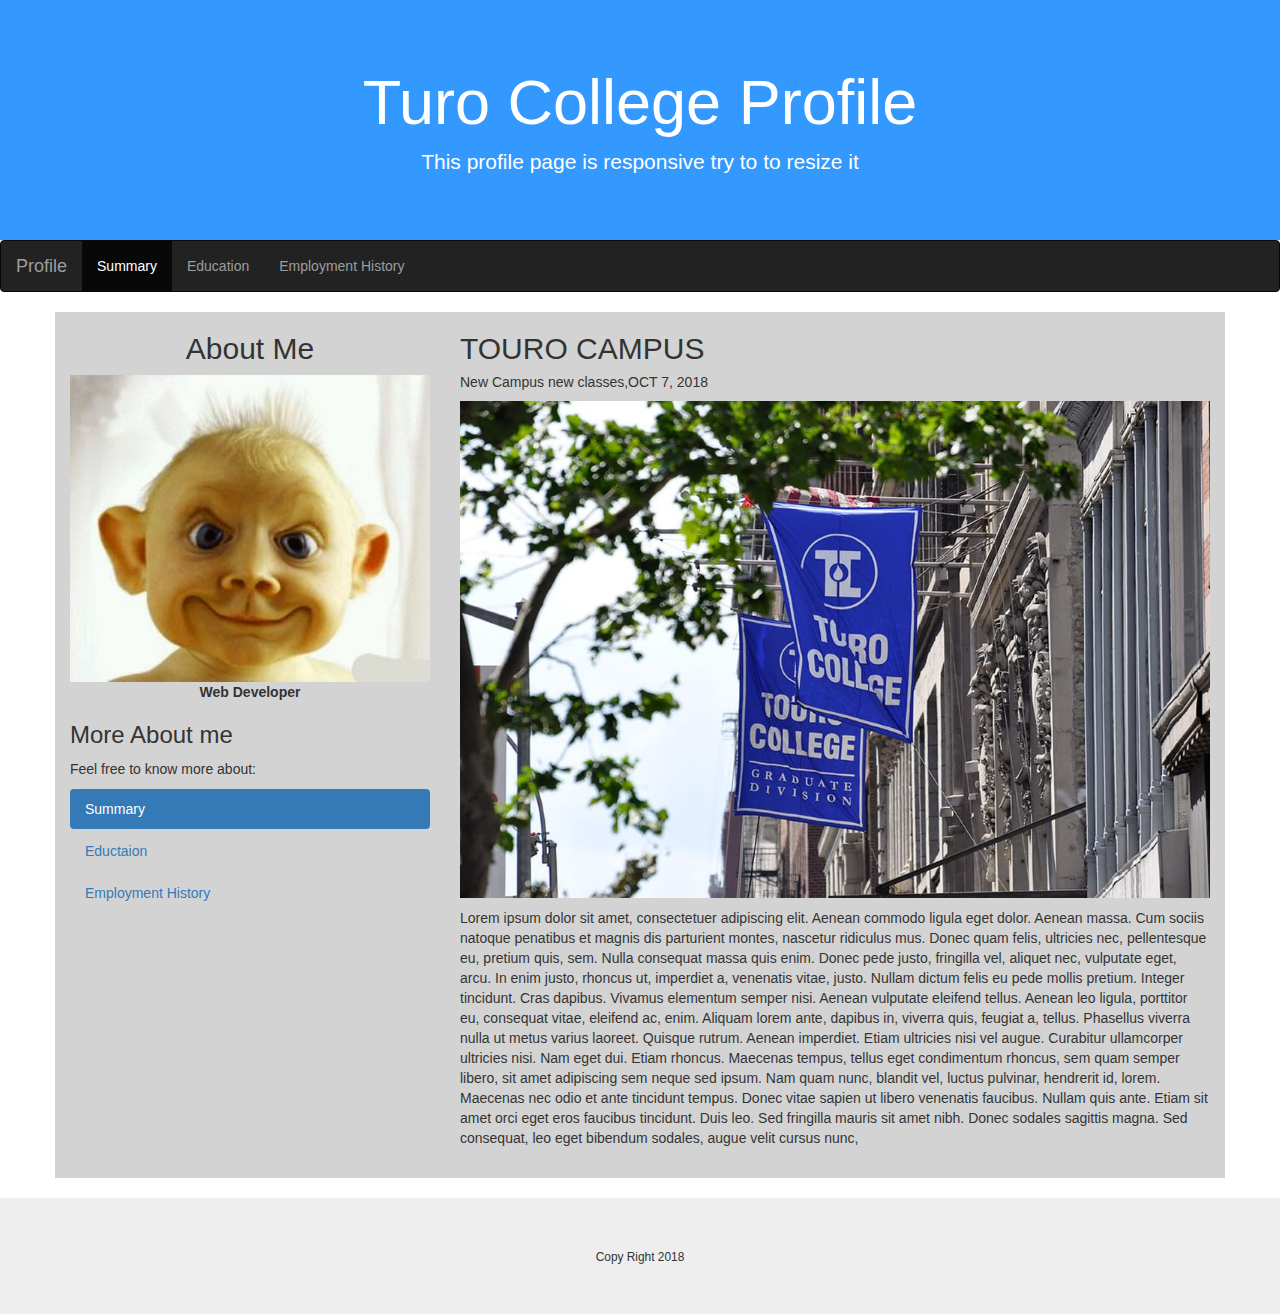
<file: index.html>
<!DOCTYPE html>
<html lang="en">
<head>
  <title>Profile Page</title>
  <meta charset="utf-8">
  <meta name="viewport" content="width=device-width, initial-scale=1">
  <link rel="stylesheet" href="https://maxcdn.bootstrapcdn.com/bootstrap/3.3.7/css/bootstrap.min.css">
  <script src="https://ajax.googleapis.com/ajax/libs/jquery/3.3.1/jquery.min.js"></script>
  <script src="https://maxcdn.bootstrapcdn.com/bootstrap/3.3.7/js/bootstrap.min.js"></script>
  <style>
  .fakeimg {
      height: 200px;
      background: #aaa;
  }
  .header{background-color:#3399ff;
  color:white;}
  
  .row{
  background-color:	#D3D3D3;
  height:100%;}

  </style>
</head>
<body>

<div class="jumbotron text-center header" style="margin-bottom:0">
  <h1>Turo College Profile</h1>
  <p>This profile page is responsive try to to resize it</p> 
</div>

<nav class="navbar navbar-inverse">
  <div class="container-fluid">
    <div class="navbar-header">
      <button type="button" class="navbar-toggle" data-toggle="collapse" data-target="#myNavbar">
        <span class="icon-bar"></span>
        <span class="icon-bar"></span>
        <span class="icon-bar"></span>                        
      </button>
      <a class="navbar-brand" href="#">Profile</a>
    </div>
    <div class="collapse navbar-collapse" id="myNavbar">
      <ul class="nav navbar-nav">
        <li class="active"><a href="#">Summary</a></li>
        <li><a href="#">Education</a></li>
        <li><a href="#">Employment History</a></li>
      </ul>
    </div>
  </div>
</nav>

<div class="container">
  <div class="row">
    <div class="col-sm-4">
      <center><h2>About Me</h2></center>
      <img src="./images/profile-img.jpg" width="100%">
      <center><p><b>Web Developer </b></p></center>
      <h3>More About me </h3>
      <p> Feel free to know more about:</p>
      <ul class="nav nav-pills nav-stacked">
        <li class="active"><a href="#">Summary</a></li>
        <li><a href="#">Eductaion</a></li>
        <li><a href="#">Employment History</a></li>
      </ul>
      <hr class="hidden-sm hidden-md hidden-lg">
    </div>
    <div class="col-sm-8">
      <h2>TOURO CAMPUS</h2>
      <h5>New Campus new classes,OCT 7, 2018</h5>
           <img src="./images/o.jpg" width="100%">
		   <br>
		   
			</p>Lorem ipsum dolor sit amet, consectetuer adipiscing elit. Aenean commodo ligula eget dolor. Aenean massa. Cum sociis natoque penatibus et magnis dis parturient montes, nascetur ridiculus mus. Donec quam felis, ultricies nec, pellentesque eu, pretium quis, sem. Nulla consequat massa quis enim. Donec pede justo, fringilla vel, aliquet nec, vulputate eget, arcu. In enim justo, rhoncus ut, imperdiet a, venenatis vitae, justo. Nullam dictum felis eu pede mollis pretium. Integer tincidunt. Cras dapibus. Vivamus elementum semper nisi. Aenean vulputate eleifend tellus. Aenean leo ligula, porttitor eu, consequat vitae, eleifend ac, enim. Aliquam lorem ante, dapibus in, viverra quis, feugiat a, tellus. Phasellus viverra nulla ut metus varius laoreet. Quisque rutrum. Aenean imperdiet. Etiam ultricies nisi vel augue. Curabitur ullamcorper ultricies nisi. Nam eget dui. Etiam rhoncus. Maecenas tempus, tellus eget condimentum rhoncus, sem quam semper libero, sit amet adipiscing sem neque sed ipsum. Nam quam nunc, blandit vel, luctus pulvinar, hendrerit id, lorem. Maecenas nec odio et ante tincidunt tempus. Donec vitae sapien ut libero venenatis faucibus. Nullam quis ante. Etiam sit amet orci eget eros faucibus tincidunt. Duis leo. Sed fringilla mauris sit amet nibh. Donec sodales sagittis magna. Sed consequat, leo eget bibendum sodales, augue velit cursus nunc,</p>
      <br>
    </div>
  </div>
</div>
<br>

<div class="jumbotron text-center" style="margin-bottom:0">
  <small>Copy Right 2018</small>
</div>

</body>
</html>
</file>
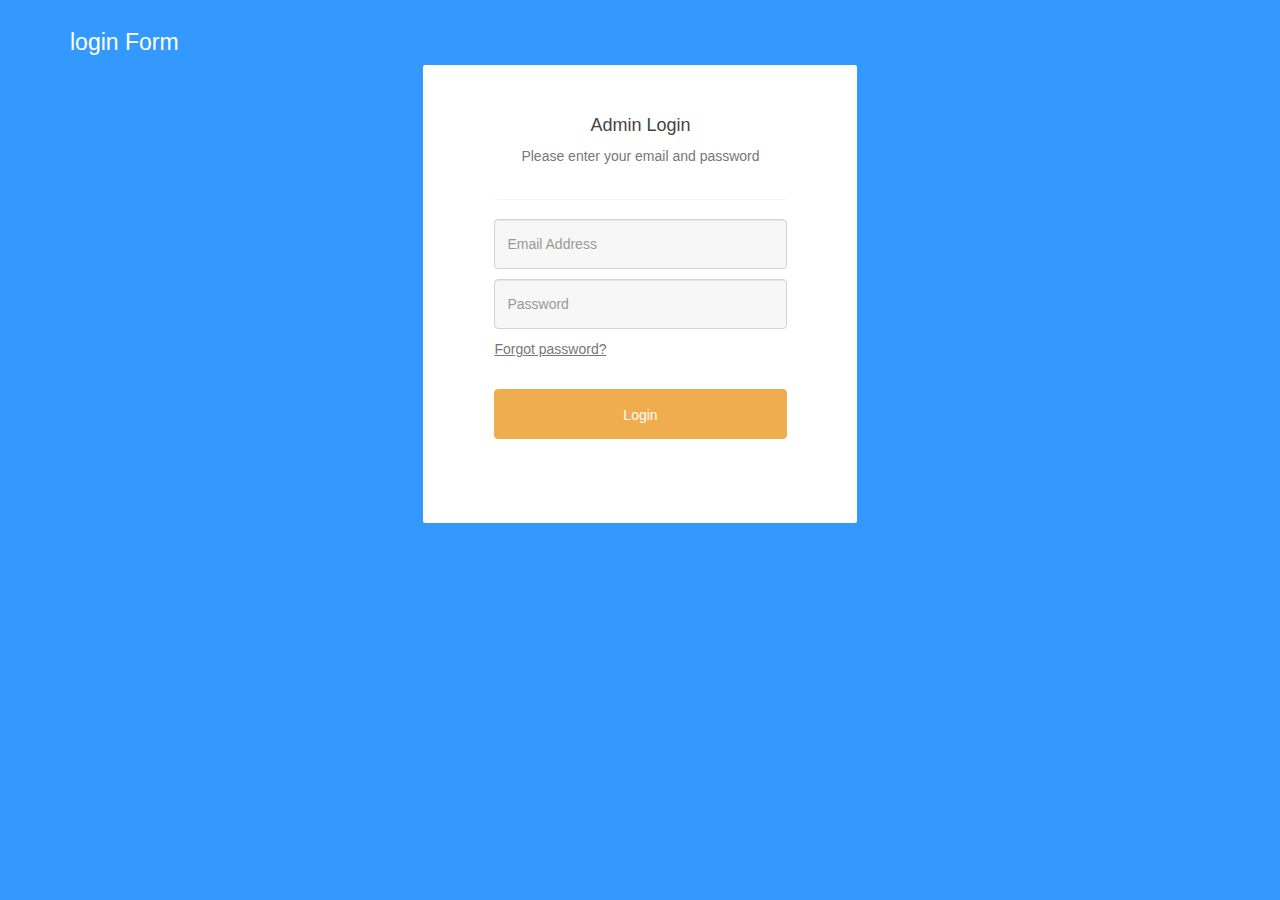
<file: userlogin.html>
<html>
  <head>

   <meta charset="utf-8">
  <meta name="viewport" content="width=device-width, initial-scale=1">
  <link rel="stylesheet" href="https://maxcdn.bootstrapcdn.com/bootstrap/3.3.7/css/bootstrap.min.css">
   <link rel="stylesheet" href="./css/main.css">
  <script src="https://ajax.googleapis.com/ajax/libs/jquery/3.3.1/jquery.min.js"></script>
  <script src="https://maxcdn.bootstrapcdn.com/bootstrap/3.3.7/js/bootstrap.min.js"></script>
  </head>

 <body id="LoginForm">
<div class="container">
<h1 class="form-heading">login Form</h1>
<div class="login-form">
<div class="main-div">
    <div class="panel">
   <h2>Admin Login</h2>
   <p>Please enter your email and password</p>
   </div>
    <form id="Login" method="POST">

        <div class="form-group">


            <input type="email" class="form-control" id="inputEmail" placeholder="Email Address" required name="email">
        </div>
        <div class="form-group">
            <input type="password" class="form-control" id="inputPassword" placeholder="Password" required name="password">
        </div>
        <div class="forgot"> <a href="#">Forgot password?</a> </div>
        <input type="submit" class="btn btn-primary" value="Login">

    </form>
    </div>
</div></div>
</body>
</html>
</file>
<file: css/main.css>
body#LoginForm{ background-color:#3399ff; background-repeat:no-repeat; background-position:center; background-size:cover; padding:10px;}

.form-heading { color:#fff; font-size:23px;}
.panel h2{ color:#444444; font-size:18px; margin:0 0 8px 0;}
.panel p { color:#777777; font-size:14px; margin-bottom:30px; line-height:24px;}
.login-form .form-control {
  background: #f7f7f7 none repeat scroll 0 0;
  border: 1px solid #d4d4d4;
  border-radius: 4px;
  font-size: 14px;
  height: 50px;
  line-height: 50px;
}
.main-div {
  background: #ffffff none repeat scroll 0 0;
  border-radius: 2px;
  margin: 10px auto 30px;
  max-width: 38%;
  padding: 50px 70px 70px 71px;
}

.login-form .form-group {
  margin-bottom:10px;
}
.login-form{ text-align:center;}
.forgot a {
  color: #777777;
  font-size: 14px;
  text-decoration: underline;
}
.login-form  .btn.btn-primary {
  background: #f0ad4e none repeat scroll 0 0;
  border-color: #f0ad4e;
  color: #ffffff;
  font-size: 14px;
  width: 100%;
  height: 50px;
  line-height: 50px;
  padding: 0;
}
.forgot {
  text-align: left; margin-bottom:30px;
}
.botto-text {
  color: #ffffff;
  font-size: 14px;
  margin: auto;
}
.login-form .btn.btn-primary.reset {
  background: #ff9900 none repeat scroll 0 0;
}
.back { text-align: left; margin-top:10px;}
.back a {color: #444444; font-size: 13px;text-decoration: none;}
</file>
